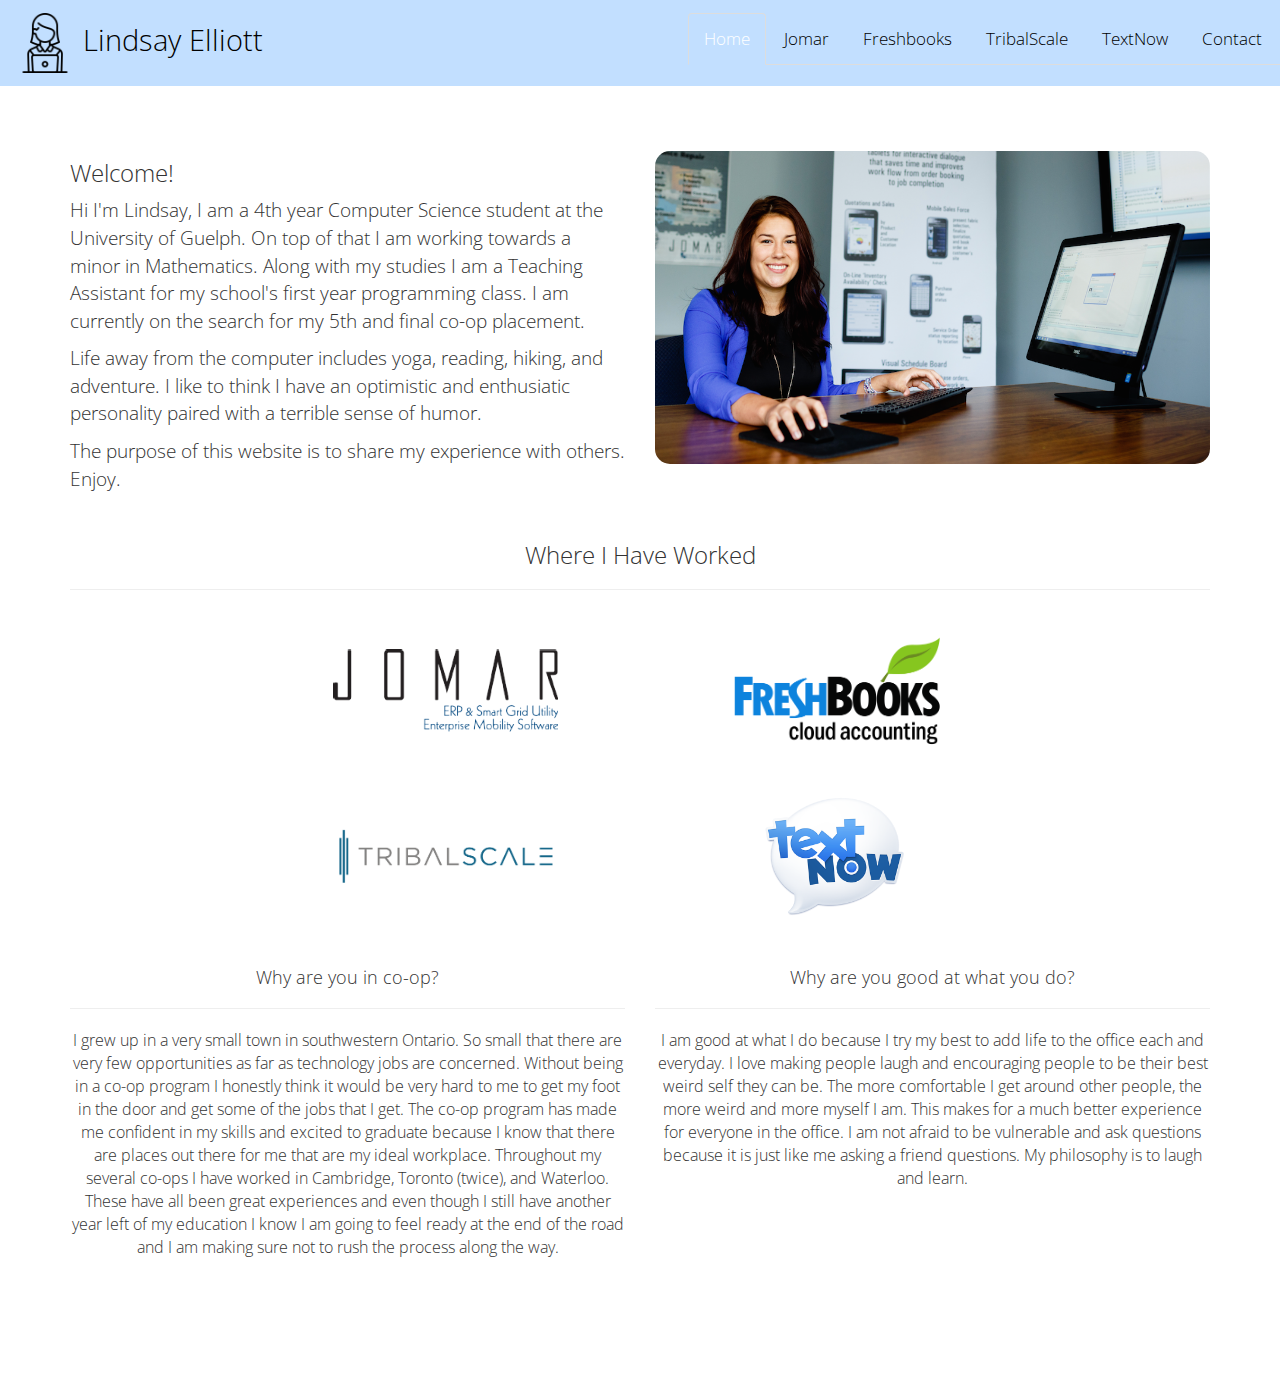
<file: index.html>
<!DOCTYPE html>
<html lang="en">
<head>
    <title>Lindsay's Website</title>
    <meta charset="utf-8">
    <meta name="viewport" content="width=device-width, initial-scale=1">
    <link href='https://fonts.googleapis.com/css?family=Open+Sans:300,400' rel='stylesheet' type='text/css'>
    <link rel="stylesheet" href="https://maxcdn.bootstrapcdn.com/bootstrap/3.3.7/css/bootstrap.min.css">
    <link rel="stylesheet" href="https://cdnjs.cloudflare.com/ajax/libs/font-awesome/4.7.0/css/font-awesome.min.css">
    <script src="https://ajax.googleapis.com/ajax/libs/jquery/3.2.1/jquery.min.js"></script>
    <script src="https://maxcdn.bootstrapcdn.com/bootstrap/3.3.7/js/bootstrap.min.js"></script>

    <link rel="stylesheet" href="index.css" />
</head>

<body>
    <nav class="navbar navbar-inverse navbar-fixed-top">
        <div class="container-fluid">
            <div class="navbar-header">
                <button type="button" class="navbar-toggle" data-toggle="collapse" data-target="#myNavbar">
                    <span class="icon-bar"></span>
                    <span class="icon-bar"></span>
                    <span class="icon-bar"></span>
                </button>
                <a class="navbar-brand" data-toggle="tab" href="#home">
                    <img src="img/employee.png" width="60" height="60">
                    Lindsay Elliott
                </a>
            </div>
            <div class="collapse navbar-collapse" id="myNavbar">
                <ul class="nav navbar-nav navbar-right nav-tabs">
                    <li class="active"><a data-toggle="tab" href="#home">Home</a></li>
                    <li><a data-toggle="tab" href="#jomar">Jomar</a></li>
                    <li><a data-toggle="tab" href="#freshbooks">Freshbooks</a></li>
                    <li><a data-toggle="tab" href="#tribalscale">TribalScale</a></li>
                    <li><a data-toggle="tab" href="#textnow">TextNow</a></li>
                    <li><a data-toggle="tab" href="#contact">Contact</a></li>
                </ul>
            </div>
        </div>
    </nav>

    <div class="tab-content">
        <div id="home" class="tab-pane fade in active">
            <div class="container">
                <div class="row">
                    <div class="col-md-6 welcome">
                        <h3>Welcome!</h3>
                        <p>Hi I'm Lindsay, I am a 4th year Computer Science student at the University of Guelph. On top of that I am working towards a minor in Mathematics. Along with my studies I am a Teaching Assistant for my school's first year programming class. I am currently on the search for my 5th and final co-op placement.</p>
                        <p>Life away from the computer includes yoga, reading, hiking, and adventure. I like to think I have an optimistic and enthusiatic personality paired with a terrible sense of humor.</p>
                        <p>The purpose of this website is to share my experience with others. Enjoy.</p>
                    </div>
                    <div class="col-md-6">
                        <img src="img/jomar.png" class="img-responsive">
                    </div>
                </div>

            </div>

            <div class="container text-center">
                <h3>Where I Have Worked</h3>
                <hr></hr>
                <div class="row" id="logos">
                    <div class="col-sm-4">
                        <a data-toggle="tab" href="#jomar"><img src="img/jomar_logo.png" id="icon"></a>
                    </div>
                    <div class="col-sm-4">
                        <a data-toggle="tab" href="#freshbooks"><img src="img/freshbooks_logo.png" id="icon"></a>
                    </div>
                </div>
                <div class="row" id="logos">
                    <div class="col-sm-4">
                        <a data-toggle="tab" href="#tribalscale"><img src="img/tribalscale_logo.png" id="icon"></a>
                    </div>
                    <div class="col-sm-4">
                        <a data-toggle="tab" href="#textnow"><img src="img/textnow_logo.png" id="icon"></a>
                    </div>
                </div>
            </div>

            <div class="container text-center">
                <div class="row">
                    <div class="col-md-6">
                        <h4>Why are you in co-op?</h4>
                        <hr></hr>
                        <p>I grew up in a very small town in southwestern Ontario. So small that there are very few opportunities as far as technology jobs are concerned. Without being in a co-op program I honestly think it would be very hard to me to get my foot in the door and get some of the jobs that I get. The co-op program has made me confident in my skills and excited to graduate because I know that there are places out there for me that are my ideal workplace. Throughout my several co-ops I have worked in Cambridge, Toronto (twice), and Waterloo. These have all been great experiences and even though I still have another year left of my education I know I am going to feel ready at the end of the road and I am making sure not to rush the process along the way.</p>
                        <br>
                    </div>
                    <div class="col-md-6">
                        <h4>Why are you good at what you do?</h4>
                        <hr></hr>
                        <p>I am good at what I do because I try my best to add life to the office each and everyday. I love making people laugh and encouraging people to be their best weird self they can be. The more comfortable I get around other people, the more weird and more myself I am. This makes for a much better experience for everyone in the office. I am not afraid to be vulnerable and ask questions because it is just like me asking a friend questions. My philosophy is to laugh and learn.</p>
                        <br>
                    </div>
                </div>
            </div>
        </div>

        <div id="jomar" class="tab-pane fade">
            <div class="container">
                <img src="img/jomar_logo.png" id="icon" class="center">
                <h4>About Jomar</h4>
                <hr></hr>
			    <p>My 1st and 2nd work terms were at Jomar Softcorp Internationl in Cambridge, Ontario as a Junior Programmer. Jomar Softcorp Internation is a company that programs software solutions for many different platforms such as utilities, warehouse inventory, insurance, and police services. My placement was at the Head Office in Cambridge Ontario, however they have 2 additional offices in Vacouver, British Columbia and Charolette, North Carolina. </p>

                <br></br>
                <h4>8 Months as a Junior Programmer</h4>
                <hr></hr>
			    <p>My work was based on modifications and additions made to the many number of applications created at Jomar. These modifications could take hours, days, or sometimes weeks. I would be involved in the entire process of that modicfication including the initial review, the implementation, and the testing.</p>
                <img src="img/utilities.png" style="float:right; padding:5px 10px ; width:40%">
                <p>The majority of my work was on the Utilities system, which was great in many ways. The first obviously getting to know how utility meters and how that whole system operates. Another good thing was getting comfortable with the code and database of 1 system so that I could go learn more complex things about that system instead of only touching the surface on many systems. The third good reason that I like to consider myself a Utility Meter specialist is that you work with the same people for 40 hours a weeks so you get to know them better, and they also hold you to a higher standard and give you more responsibility. As a co op student we know we are at the bottom, but it is our job to try our hardest to not finish with the feeling that we are still on the bottom. </p>
				<p><i>Worked with: SQL, XML, XSL, Java, Javascript, HTML, CSS, Shell Scripts, Batch Files, Database Utilities and Reports</i></p>

                <br></br>
                <h4>Goals</h4>
                <hr></hr>
			    <h5>Did you have any goals for this work term?</h5>
			    <p>Most of my goals for this work term were based upon social, professional, and personal development.</p>
				<p>When I compare the goals I set for the first and second half of my work term they are very different. The main concern of my first work term was fitting in, learning the ways of the office, trying to keep up. The goals I set for the second half of my workterm were based around improving my workplace and enhancing my environment. I guess what I mean by that is helping the new co ops with simple things so that the people that trained me didn't have to repeat themselves so much. </p>

			    <h5>Did you develop any goals relating to your job tasks?</h5>
                <img src="img/oracle.png" style="float:left; padding:5px 10px ; width:10%">
                <p>Goals relating to my job taks included things like bring more independent, taking initiative, helping the new co op students that came at my 4 month mark, andlearning more about the company and not just the code.</p>

                <h5>What skills did you want to learn?</h5>
			    <p>When it came to learning new skills I new that I was going to get a lot more familiar with code no matter what, but learning how each piece of the puzzle fit together was something I was really interested in being apart of. One of the main differences between the Computer Science and Software Engineering prograns.</p>

			    <h5>What technologies did you want to work with and why?</h5>
			    <p>Databases are everywhere, the more you know about them the better because I know they will follow me everywhere I go. Before working at Jomar I only knew the bare minimum when it came to databases. After completing an 8 month work term I can confidently say I am very comfortable working with databases and what they have to offer. </p>
            </div>
        </div>

        <div id="freshbooks" class="tab-pane fade">
            <div class="container">
                <img src="img/freshbooks_logo.png" id="icon" class="center">
                <h4>About Freshbooks</h4>
                <hr></hr>
                <img src="img/porchfest.jpg" style="float:left; padding: 0px 20px 5px 0px; width:25%; border-radius: 0px 60px;">
                <p>Freshbooks is a cloud based accounting software company that has been around for over 10 years. They recently released a completely new platform of their entire application, this included a smoother backend, efficiency and sustainability adjustments, and of course a major face lift.</p>
			    <p>The culture at Freshbooks is something I had never experienced before. The staircase heading downstairs held up all the "values" that Freshbooks held every employee to. The first letter of all of these values spelt out <b>PORCHFEST</b> (<i>Passion, Ownership, Results, Change, Honesty, Fun, Empathy, Strive, Trust</i>), this the name for the weekend retreat that takes place up in Muskoka every summer. I had the opportunity to go this year, I had the time of my life. </p>

                <br></br>
                <h4>Summary of my 4 Months</h4>
                <hr></hr>
			    <p>The first 2 weeks or so were full of learning, setup, and getting comfortable with the code-base. Even though I was still very very new to Freshbooks I felt part of the team. They gave me small bugs to work on in between my training sessions with the other co-ops and I pushed code out to production as early as the first week. Around this time I also had meeting with my 'Freshbuddy' to talk about things I was interested in and determine how I would make the most out of my 4 months at Freshbooks.</p>
                <img src="img/refactor.gif" style="float: right; padding: 5px 0px 5px 10px; width:10%">
                <p>The first major task I took on was refactoring the codebase we use to send all of our emails out. This service was called Newman and I became very comfortable with it by the end of my 4 months. Fun Fact: I finished my work term as the 7th highest contributor on Github for this particular repository. This could be due to the fact that my next major contribution was replacing one of our 3rd party emailing vendors. This involved research, comparison, talking with the vendor, implementation, and testing of the entire process. The final main contribution I had over my 4 month work term was joining the team in creating extensive tests of our Journal Entry code. This meant creating tests for every transaction we could possible conjure up to ensure that the journal entries are being created the right way.</p>
			    <p>Leaving Freshbooks at the end of the summer was so bittersweet. Now that I am starting back up at school I am motivated to power through these next 2 years to the best of my ability so that I can continue to grow and develop as a developer. Yes, I am aware that was cheesy.</p>

                <br></br>
                <h4>Influence on my Future</h4>
                <hr></hr>
			    <p>This summer has been more than just a great learning experience when it comes to the work I could potentially be doing in the future. The culture of Freshbooks could not excite me more, it is probably the thing I am going to miss the most. I am a women pursuing a career in the technology industry, it does not take much for me to feel out of place and have minor 'imposter syndrome'. I have always felt like I stuck out like a sore thumb in my program and workplace, this was not the case at Freshbooks. Not only was I welcome as a co-op student, my gender was never a topic of conversation.</p>
                <img src="img/leaf.png" style="float: left; padding: 5px 0px 5px 10px; width:10%">
                <p>Working at a place like Freshbooks excites me to wrap up this degree and find one of the many places that have a similar culture and that I know I love to work at. This summer has been just as much motivating as it has been rewarding. Ending my current work term at Freshbooks is so bittersweet and it only makes me want to work even harder. It is hard to top a place like Freshbooks in term of quality of work term, if I want to attempt to do that I know that I need to be at the top of my game at all times and that is thanks to Freshbooks.</p>

                <br></br>
                <h4>Goals</h4>
                <hr></hr>
			    <h5>Did you have any goals for this work term?</h5>
                <img src="img/mic.jpg" style="float:right; padding: 10px 10px 10px 10px; width:25%; border-radius: 60px 0px;">
			    <p>The entire concept of having goals to work towards each term was not a foreign concept to Freshbooks. I was fortunate to be able to sit down with my "Freshbuddy" during my first week of my work term and lay out my goals for the summer together. This was a cool way of catering my work term in order to properly develop the skills I wanted to develop. My goals were specific, had time lines, and definitions of done which made the experience of working towards them so much better. </p>

                <h5>Did you develop any goals relating to your job tasks?</h5>
                <p>As far as technical goals are concerned, I knew once I got to Freshbooks those would be created based on what I was working on. Something that I did not see coming was one of my goals of improving my public speaking. If you have ever met me you would know that I am not that shy of a person. However when I am in a formal setting in front of a crowd it is a completely different story. Demos are held every other Friday at Freshbooks and it didn't take my team long to realize I really despise public speaking. Naturally they made me speak at every demo of my 4 month work term. I got so comfortable with public speaking that I am no a Teaching Assistant for CIS*1500 - Intro to Programming. Teaching labs every week is now a piece of cake and that is something I never thought I would say.</p>

                <h5>What skills did you want to learn?</h5>
			    <p>The entire co-op program is all about trying new things and developing your skills so that you can be in a good position when you graduate. Other than the culture, the largest difference between both of my work terms so far has been the age of the code and practices used every day. Freshbooks is modern, it's new, it's adaptive, and I hate to be cheesy but... it’s fresh. I knew this before actually starting my work term here and I was very excited to see how a growing tech company when about their entire software design process. In class we hear about all the different methodologies and flow charts of software development that seem redundant and unrealistic. When you are apart of the software development process of a collaborative and innovative company with over developers it is clear why there desperately needs to be a process in place and standards to meet.</p>

                <h5>What technologies did you want to work with and why?</h5>
			    <p>Due to the fact that my work term was only 4 months long I knew I would not be able to be an expert in every area of development. This is why I made the decision to spend the better part of my summer improving my back-end development skills. I am very thankful that Freshbooks allowed me to decide how I wanted to develop my skills this summer. At the end of the summer I pretty much called myself a back-end developer, but just working on a team with all kinds of developers also allowed me to learn a bit from each of them.</p>

            </div>
        </div>

        <div id="tribalscale" class="tab-pane fade">
            <div class="container">
                <img src="img/tribalscale_logo.png" id="icon" class="center">
                <h4>About TribalScale</h4>
                <hr></hr>
                <img src="img/team.png" style="float:left; padding: 10px 20px 10px 10px; width:40%; border-radius: 0px 0px;">
                <p>Just recently I completed my 4th work term at TribalScale in downtown Toronto. TribalScale is a digital innovation consulting company just over 2 years old. The companies that TribalScales deals with are very impressive for just a small company. Their engineering department revolves a lot around test driven development. All of the coding at TribalScale is done in pairs. Pair programming is a new concept to most software companies, and yet it is 100% of the programming done at TribalScale.</p>
                <p>The majority of my time at TribalScale was spent learning iOS development. This is something that I didn’t have any experience with prior to working at TribalScale, however with the power of pair programming it is very easy to ramp up on new languages and platforms efficiently.</p>

                <br></br>
                <h4>How did you find this work term as opposed to other work terms? </h4>
                <hr></hr>
                <p>This term was very different from my other work terms. When comparing work term I always like to split things up into the culture and the work.</p>
                <p>The culture is next level. It is unlike any other and I never went a day feeling like a co op that didn’t belong. By the end of the work term I felt like a full time employee and that is an impressive feeling to have. TribalScale is only 2 years old, it is new, it is fresh and it is growing. Every week we had 5 people starting on average and we welcomed them with open arms just as I was welcomed. I felt as though I has a voice and not once woke up with the feeling that I was going to have to endure a long day of work. TribalScale’s culture raised the bar for me.</p>
                <p>The work at TribalScale is new and bold. This is not what I was used to working with. Since it is a consulting company it involved working closely with clients to build the best products for them. All of the implementation at TribalScale is done through pair programming which is one of the most unique things about TribalScale. All of your coding is with a shared computer, meaning you are always working wth a pair to bounce your ideas off of to ensure that you are both building an ideal solution. This is so different from pretty much every tech company out there and it took a lot of getting used to. There are many pros and some cons to pair programming but at the end of the day it was a very cool experience to work so closely with so many people and be able to learn from the different ways that they develop.</p>

                <br></br>
                <h4>Why did you chose this employer? </h4>
                <hr></hr>
                <img src="img/iwd.png" style="float:right; padding: 10px 10px 10px 10px; width:40%; border-radius: 0px 0px;">
                <p>I chose TribalScale because I knew it would be such a different opportunity than any other co op experience. For starters this company is only 2 years old, previously I was working with companies at least a decade old and so I got to see just how different the priorities are depending on the age of your company. Since TribalScale is a consulting company it involved smaller teams working with smaller projects instead of everyone working on one product. This was a different perspective and at TribalScale you often jump around to and from different projects, a truly agile environment. One of the things I love most about TribalScale is just how involved they are within the Toronto tech community. As long as you wore a TribalScale shirt they would expense your ticket to any tech event you wanted, and other people from the office would almost always join you! </p>

                <br></br>
                <h4>What were your goals for the work term?</h4>
                <hr></hr>
                <h5>1. To create personal projects outside of work using the skills developed while I am at work.</h5>
                <p>Since all the programming at TribalScale is done through pair programming it makes it easy to sit back and let your pair do all the heavy thinking. You constantly have a crutch that you can rely on and in order for me to deeply understand a concept I know I need to investigate myself. I challenged myself with this goal because I knew the only way I was going to advance my learn passed just a shallow level of understanding was to invest the time on my own and solidify my knowledge.</p>

                <br>
                <p>How did you accomplish this goal?</p>
                <p>This work term goal was a personal growth goal and didn’t have work as the focus I knew that I had to try my best to put in the time outside of work in order to complete this goal. iOS development was something that I was new to and as I was lining up my next co op work term I knew backend development was something I wanted to pursue more. I had more experience with backend development and ultimately found more interest in it. With knowing this I knew that it would be a little while before I started developing for iOS again. In order for me to ensure that I actually retained the skills that I learned at TribalScale I made this goal specifically to challenge me to develop after hours. Throughout the term I began working on a small mobile application to help remind me when to water my plants. This was the simplest thing I could think of and a tool I would use to retain my skills and hopefully enhance my green thumb. </p>
                <br>

                <h5>2. Say yes to every opportunity the passes my way.</h5>
                <p>I have learned that there can be so much to work other than a computer and a desk. Work is not just the deliverables, but the impact you can make on the atmosphere of your environment. By saying “Yes” to events, hackathons, workshops, and pretty much every foosball game that crossed my path I had a more wholesome co op experience. You don’t cross paths with most people in the office everyday unless you are more social and make an effort to be that friendly and familiar face. I made this a goal because I know it would benefit my time at TribalScale, but at the same time I knew it would help to establish more longterm and meaningful connections. The problem with being a co op is that the people that surround you won’t be your colleagueage forever, so I tried to make the effort so that at the very least we would still be friends at the end of my term. </p>

                <br>
                <p>How did you accomplish this goal?</p>
                <p>I achieved this goal by saying yes. I went to many many different events going on all over Toronto and also within TribalScale. Along with events there were tutorials or office hours held within the company. For example, TDD (Test Driven Development) is a newer concept and involves a completely different way of thinking while you are coding, there was weekly office hours that were held where we went over problems and raised questions that we had while we were trying these new concepts. </p>
                <br>

                <h5>3. Use an emerging and innovative technology.</h5>
                <p>TribalScale is a very innovative start up. So innovative that while I was there they launched their own innovation lab called Venture Studios. I was never exposed to voice, blockchain, or AR prior to this work term so I made the choice to challenge myself to use one of those emerging technologies.</p>

                <br>
                <p>How did you accomplish this goal?</p>
                <p>3. This goal was met by my previous goal. What I mean by that is that since the goal above was to say yes to everything I decided to participate in a 24 hour long hackathon hosted by TribalScale. This is where I not only got to develop an entire backend of an application by myself in 24 hours, but I also got to know more people in the company, and got to work with some emerging technologies. The entire theme of the hackathon was emerging technologies and our team used voice commands in our project. It was a great and exhausting weekend and by the end of it our team ended up taking home 3rd place. </p>
                <br>

            </div>
        </div>

        <div id="textnow" class="tab-pane fade">
            <div class="container">
                <img src="img/textnow_logo.png" id="icon" class="center">
                <h4>About TextNow</h4>
                <hr></hr>
                <img src="img/textnow_phone.png" style="float:right; padding: 10px 20px 10px 10px; width:35%; border-radius: 0px 0px;">
                <p>My 5th and final work term took place at TextNow in Waterloo. Throughout all of my work terms I have learned that I enjoy backend development the most. I decided to really reach out to companies that align with myself in terms of culture and innovation. TextNow almost 10 years old and yet they are still building cool and modern software using the newest tools and frameworks out there. </p>
                <p>Since this was my last work term I wanted to make sure I was pushing myself to be as great of a developer as I good and TextNow allowed me to do that through leading my own independent projects and making my individual contributions to the team. </p>
                <p>TextNow is a 'freemium' texting app and offers very affordable phone plans in the United States. They are known to be a software company in a carrier world. This industry is not known for being particularly innovative and TextNow’s mission is to break that wall. TextNow is also the world’s first cloud-based phone carrier. We have millions of daily active users which means cracks in the backend teams infrastructure will show up if our code is not efficient and bulletproof. </p>
                <p>Expect more from your phone number.</p>

                <hr></hr>
                <h3>For more of my writing on my experience at TextNow, click <a href="https://engineering.textnow.com/the-interns-speak-inside-a-summer-co-op-at-textnow-9c4c5c1741ff">here</a> to see the blog post I wrote for them!</h3>
                <hr></hr>

                <br>
                <h4>Why did I choose TextNow?</h4>
                <hr></hr>
                <p>I wanted to work at TextNow because I had a friend that was currently working there on the iOS team. He spoke very highly of the culture at TextNow and the benefits that were offered. Once I actually spoke with my hiring manager I learned about how impressive their tech was on the backend and knew I would learn a lot from working there.</p>

                <br>
                <h4>What goals did you have during your work term?</h4>
                <hr></hr>
                <h5>1. Be independent on developing new service</h5>
                <p>When I first began my work term I was given a project to build a micro-service independently. The purpose of this microservice was to run on a schedule and monitor the different carriers that we used in order to ensure that things continued to run smoothly.</p>

                <br>
                <p>How did you accomplish this goal?</p>
                <p>About midway through my work term I was able to deploy this microservice and although I had a lot of help from my team I was the sole contributor and I owned this micro-service. </p>
                <br>

                <h5>2. Learn the languages used at TextNow: PhP, Ruby, and Golang</h5>
                <p>I had not worked with any of the languages stated above prior to this work term. Since TextNow used them I wanted to work with all of them, Php I only briefly wanted to work with just so that I could learn why people didn't use it anymore. </p>

                <br>
                <p>How did you accomplish this goal?</p>
                <p>When it came to Ruby and Golang at the end of my work term I was able to deploy 2 different micro-services written in these languages. These are amazing learning opportunities and very beneficial to my career development. </p>
                <br>

                <h5>3. Ship new micro-service and learn all the operations needed to deploy that service to production environment</h5>
                <p></p>

                <img src="img/technologies.png" style="float:right; padding: 20px 20px 20px 20px; width:70%; border-radius: 0px 0px;">

                <br>
                <p>How did you accomplish this goal?</p>
                <p>Since I am a backend developer I did not have much experience when it came to the Dev-Ops related to deploying a service and keeping it up and running. The micro-service that I built first was the opportunity that I got to lead the deployment of this micro-service. I got to work with all new technologies such as AWS, Docker, Jenkins and Terraform. </p>
                <br>

            </div>


        </div>

        <div id="contact" class="tab-pane fade">
            <div class="container">
                <h3>Contact Me!</h3>
                <hr></hr>
                <p>Check out my <a href="https://www.linkedin.com/in/lindsayelliott/">LinkedIn</a> profile!</p>
            </div>
        </div>
    </div>
</body>
</html>
</file>
<file: index.css>
.navbar {
    margin-bottom: 0;
    border-radius: 0;
    background-color: #C2DFFF;
    color: #FFF;
    padding: 1% 0;
    font-size: 1.2em;
    font-family: "Open Sans";
    font-weight: lighter;
    border: 0;
}
.navbar-brand {
    float: left;
    min-height: 60px;
    padding: 0 15px 5px;
    font-size: 1.7em;
}
.navbar .navbar-brand img {
    display: inline-block;
}

.navbar-inverse .navbar-brand, .navbar-inverse .navbar-nav>li>a {
    color: black;
}
.navbar-inverse .navbar-nav .active a, .navbar-inverse .navbar-nav .active a:focus, .navbar-inverse .navbar-nav .active a:hover {
    color: #FFF;
    background-color: #C2DFFF;
}

.container {
    margin-top: 140px;
}

.text-center{
    margin-top: 20px;
}

h3, h4, p {
    font-family: "Open Sans";
    font-weight: lighter;
}

p {
    font-size: 1.15em;
}

.img-responsive {
    margin: 2% auto;
    border-radius: 15px;
}

.center {
    display: block;
    margin-left: auto;
    margin-right: auto;
    width: 50%;
}

.welcome {
    font-size: 1.2em;
}

.tab-content {
    margin-bottom: 100px;
}

#icon {
    max-width: 225px;
    height: 150px;
    object-fit:scale-down;
    margin: 2% auto;
}

#logos {
    display: flex;
    align-items: center;
    justify-content: center;
}

@media (max-width: 600px) {
    #icon {
        max-width: 150px;
    }
    h2 {
        font-size: 1.7em;
    }
}
</file>
